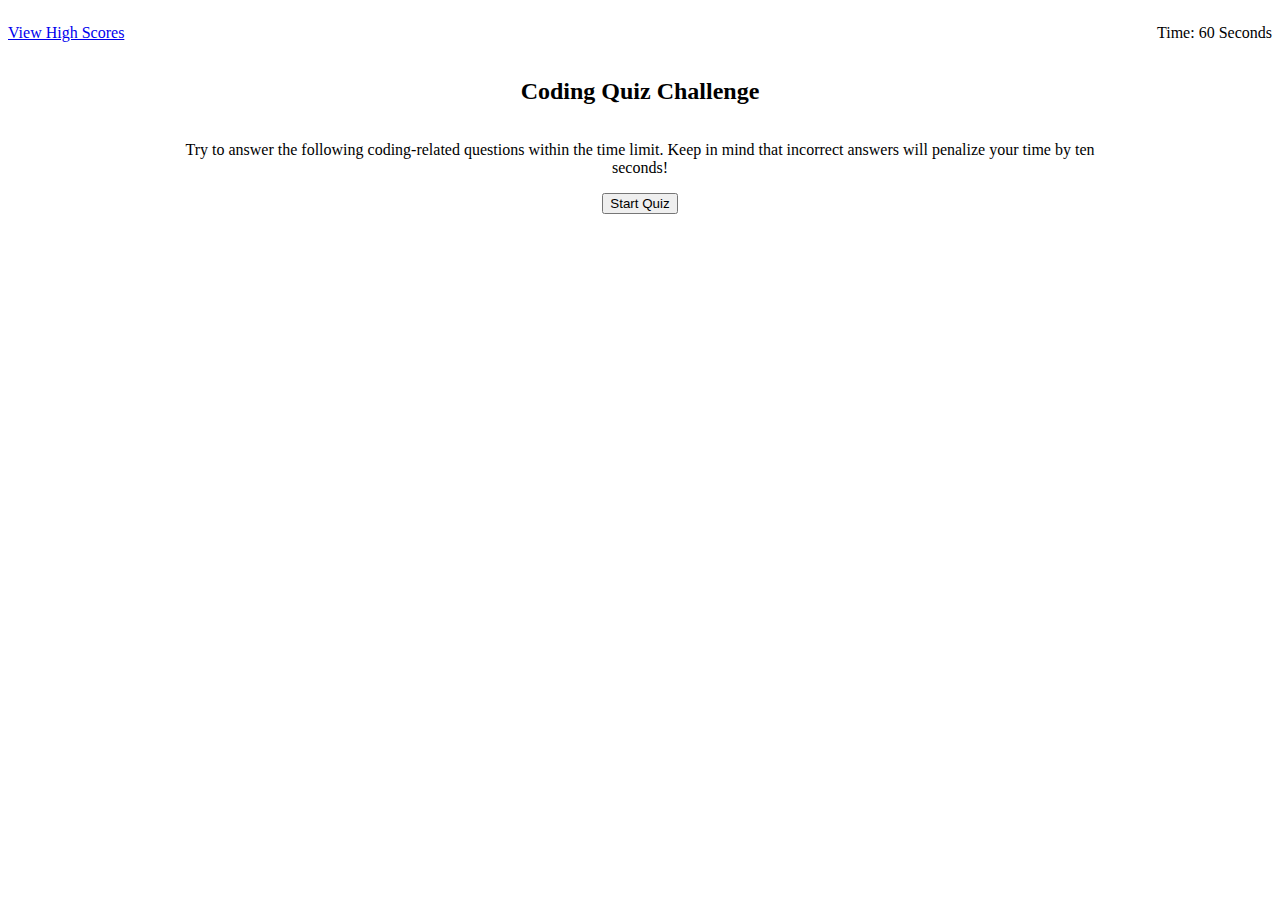
<file: index.html>
<!DOCTYPE html>
<html lang="en">
<head>
    <meta charset="UTF-8">
    <meta http-equiv="X-UA-Compatible" content="IE=edge">
    <meta name="viewport" content="width=device-width, initial-scale=1.0">
    <title>Coding Quiz</title>
    <link rel="stylesheet" href="./assets/css/styles.css">
</head>
<header>
    <div class="flex-box space-between">
        <a href="high-scores.html">View High Scores</a>
        <p>Time: <span id="timer"></span> Seconds</p>
    </div>
</header>
<body>
    <main id="quiz" class="flex-box flex-center">
        <div id="quiz-content" class="flex-box flex-center w-75">
            <h2>Coding Quiz Challenge</h2>
            <p class="text-center">Try to answer the following coding-related questions within the time limit. Keep in mind that incorrect answers will penalize your time by ten seconds!</p>
            <button id="start-quiz-btn">Start Quiz</button>
        </div>
    </main>        
    <script src="./assets/js/script.js"></script>
</body>
</html>
</file>
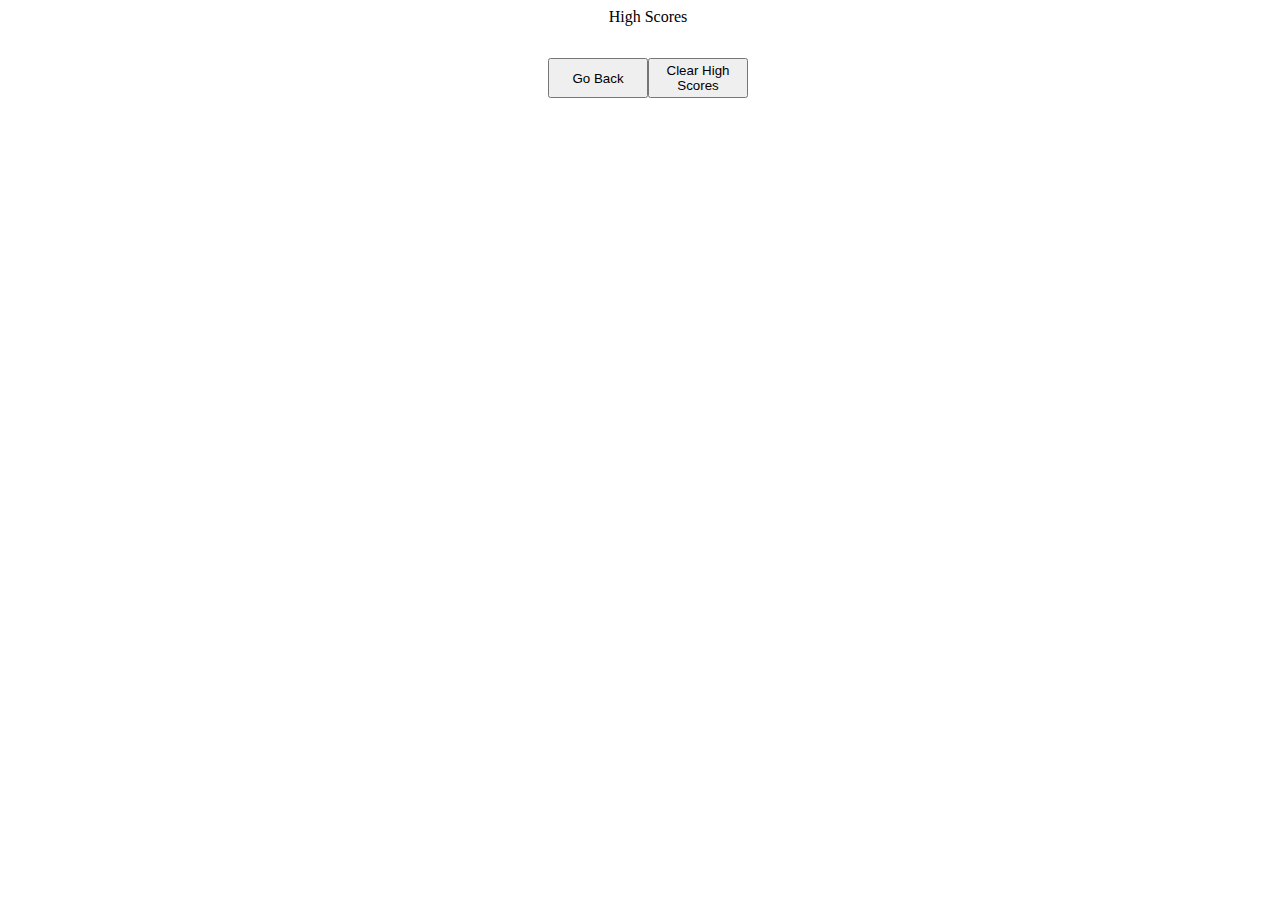
<file: high-scores.html>
<!DOCTYPE html>
<html lang="en">
<head>
    <meta charset="UTF-8">
    <meta http-equiv="X-UA-Compatible" content="IE=edge">
    <meta name="viewport" content="width=device-width, initial-scale=1.0">
    <title>High Scores</title>
    <link rel="stylesheet" href="./assets/css/styles.css">
</head>
<body class= "flex-box flex-center">
    <header class="flex-box flex-center">High Scores</header>
    <main class="flex-box flex-center">
        <ul id="high-scores">
        </ul>
    </main>
    <button class="high-score-buttons" id="go-back">Go Back</button>
    <button class="high-score-buttons" id="clear-scores">Clear High Scores</button>
    <script src="./assets/js/high-scores.js"></script>
</body>
</html>
</file>
<file: assets/css/styles.css>
header {
    display: flex;
}

#continue-quiz-btn {
    display: none;
}

.quiz-question {
    display: flex;
    width: 100%;
    justify-content: center;
}

.high-score-buttons {
    display: flex;
    height: 40px;
    justify-content: center;
    align-items: center;
    width: 100px;
}

/* Utilities */

.flex-box {
    display: flex;
    width: 100%;
    flex-wrap: wrap;
}

.flex-center {
    justify-content: center;
}

.space-between {
    justify-content: space-between;
    align-items: center;
}

.w-100 {
    width: 100%;
}

.w-75 {
    width: 75%;
}

.text-center {
    text-align: center;
}
</file>
